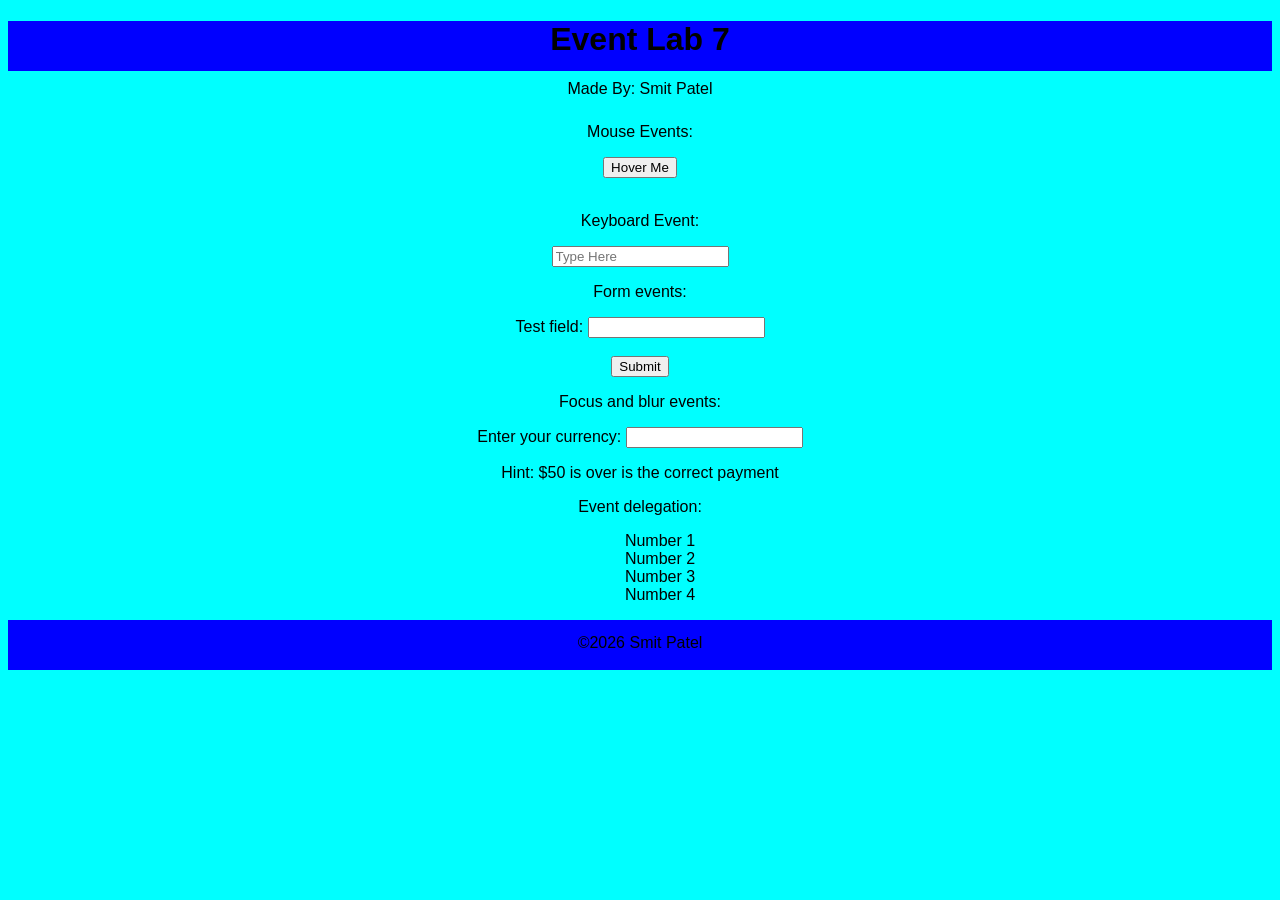
<file: index.html>
<!DOCTYPE html>
<html lang="en">
<head>
    <meta charset="UTF-8">
    <meta name="viewport" content="width=device-width, initial-scale=1.0">
    <title>Lab 7</title>
    <link rel="stylesheet" href="style.css">
    <script src="script.js" defer></script>
</head>
<body>

<header>

<h1>Event Lab 7</h1>
<p>Made By: Smit Patel</p>

</header>

<br><br>

<p>Mouse Events:</p>

<div style="text-align: center;">

 <div id="hoverDiv">
     <button>Hover Me</button>
 </div>

<br>

<p>Keyboard Event:</p>

<div class="Keyboard">

<input placeholder="Type Here">
<p id="log"></p>

</div>

<p>Form events:</p>

<div style="text-align: center;">

<form id="form">
    <label>Test field: <input type="text" /></label>
    <br><br>
    <button type="submit">Submit</button>
</form>
<p id="log"></p>

</div>

<div style="text-align: center;">

<p>Focus and blur events:</p>

<label for="currencyInput">Enter your currency:</label>
<input type="text" id="currencyInput" onblur="validateCurrency()">

<p>Hint: $50 is over is the correct payment</p>

</div>

<p>Event delegation:</p>

<div style="text-align: center;">

<ul id="numList">
    <li>Number 1</li>
    <li>Number 2</li>
    <li>Number 3</li>
    <li>Number 4</li>
</ul>

</div>

<footer>
<p>&copy;2026 Smit Patel</p>
</footer>

</body>
</html>
</file>
<file: style.css>
body{
   background-color: cyan;
   font-family: sans-serif;
}

p{
    color: #000000;
    text-align: center;
}

.hoverDiv{
    background-color: blue;
    padding: 20px;
    margin-top: 10px;
    border: 1px solid #000;
}


header{
    background-color: blue;
    text-align: center;
    height: 50px;
}

header h1{
    text-align: center;
}

header p{
    text-align: center;
}

footer{
    background-color: blue;
    text-align: center;
    height: 50px;
}


footer p{
    display: flex;
    justify-content: center;
    align-items: center;
    height: 45px;
}

li{
    list-style-type: none;
}
</file>
